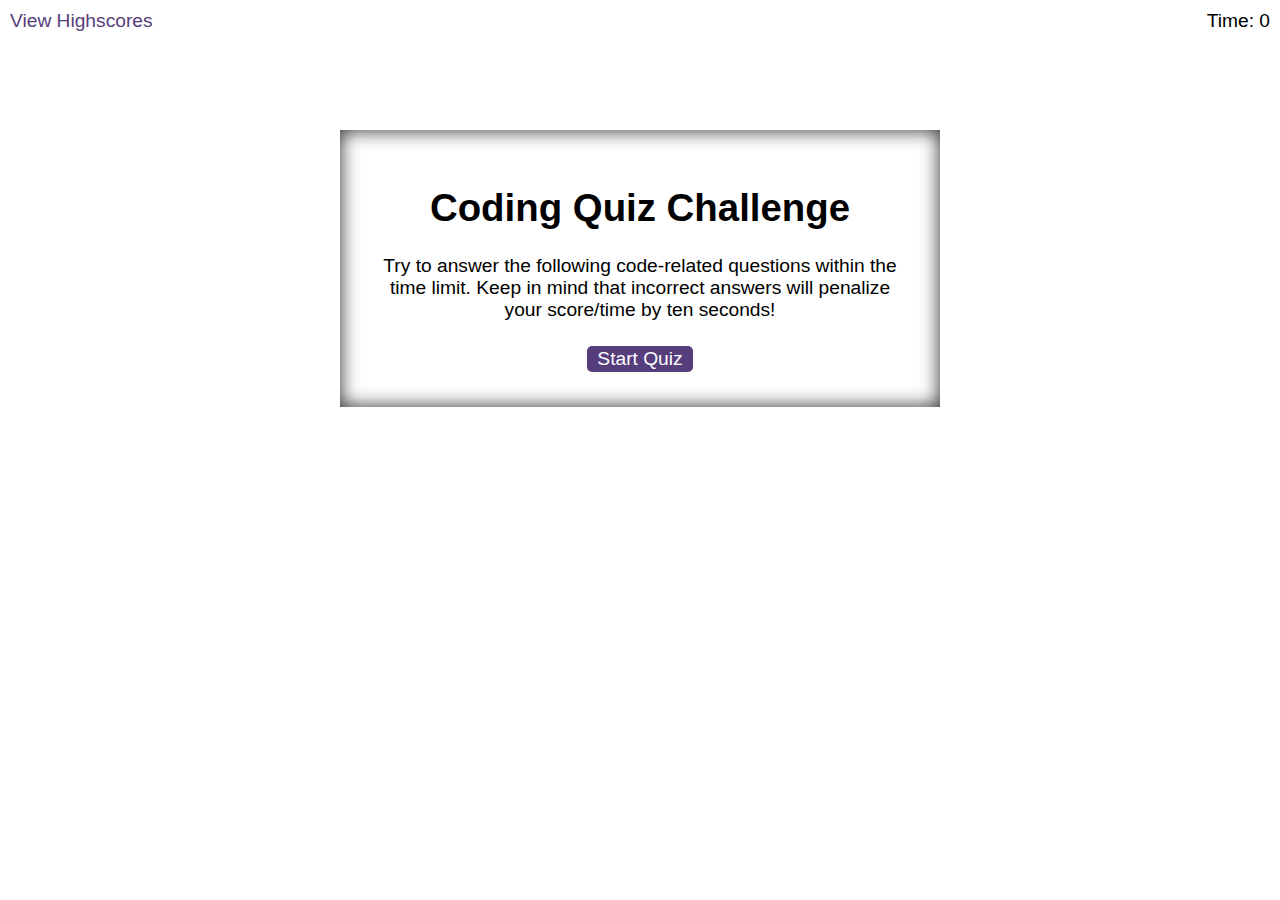
<file: index.html>
<!DOCTYPE html>
<html lang="en-gb">
  <head>
    <meta charset="UTF-8" />
    <meta name="viewport" content="width=device-width, initial-scale=1.0" />
    <meta http-equiv="X-UA-Compatible" content="ie=edge" />
    <title>Coding Quiz</title>

    <link rel="stylesheet" href="./assets/css/styles.css" />
  </head>

  <body>
    <div class="scores"><a href="highscores.html">View Highscores</a></div>

    <div class="timer">Time: <span id="time">0</span></div>

    <div class="wrapper">
      <div id="start-screen" class="start">
        <h1>Coding Quiz Challenge</h1>
        <p>
          Try to answer the following code-related questions within the time
          limit. Keep in mind that incorrect answers will penalize your
          score/time by ten seconds!
        </p>
        <button id="start">Start Quiz</button>
      </div>
      <div id="questions" class="hide">
        <h2 id="question-title"></h2>
        <img id="questImage" class="image"></img>
        <div id="choices" class="choices"></div>
      </div>

      <div id="end-screen" class="hide">
        <h2>All done!</h2>
        <p>Your final score is <span id="final-score"></span>.</p>
        <p>
          Enter initials: <input type="text" id="initials" max="3" />
          <button id="submit">Submit</button>
        </p>
      </div>

      <div id="feedback" class="feedback hide"></div>
    </div>

    <script src="./assets/js/questions.js"></script>
    <script src="./assets/js/logic.js"></script>
  </body>
</html>
</file>
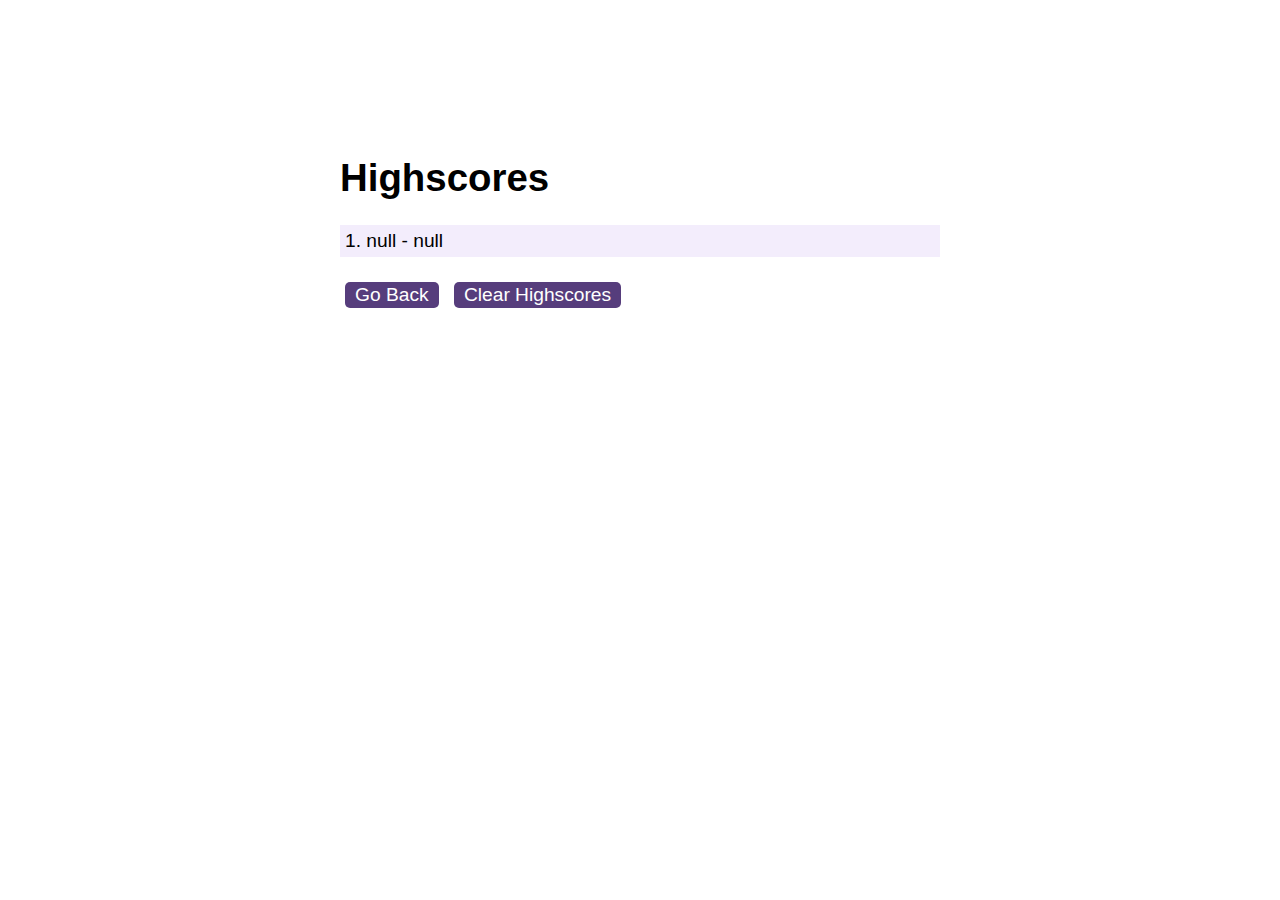
<file: highscores.html>
<!DOCTYPE html>
<html lang="en">
  <head>
    <meta charset="UTF-8" />
    <meta name="viewport" content="width=device-width, initial-scale=1.0" />
    <meta http-equiv="X-UA-Compatible" content="ie=edge" />
    <title>Highscores</title>

    <link rel="stylesheet" href="./assets/css/styles.css" />
  </head>

  <body>
    <div class="wrapper">
      <h1>Highscores</h1>
      <ol id="highscores"></ol>

      <a href="index.html"><button>Go Back</button></a>
      <button id="clear">Clear Highscores</button>
    </div>

    <script src="./assets/js/scores.js"></script>
  </body>
</html>
</file>
<file: assets/css/styles.css>
.wrapper {
  padding-top: 30px;
  padding-left: 20px;
  padding-right: 20px;
}
body {
  font-family: Arial;
  font-size: 120%;
}

a {
  color: #563d7c;
  text-decoration: none;
  transition: color 0.1s;
}

a:hover {
  color: #8570a5;
}
.image {
  width: 100%
}

button {
  display: inline-block;
  margin: 5px;
  cursor: pointer;
  font-size: 100%;
  background-color: #563d7c;
  border-radius: 5px;
  padding: 2px 10px;
  color: white;
  border: 0;
  transition: background-color 0.1s;
}

button:hover {
  background-color: #8570a5;
}

.choice {
  background-color: #331c55;
  width: 50%;
  text-align: center;
}

.choices button {
  display: block;
}

input[type="text"] {
  font-size: 100%;
}

ol {
  padding-left: 0px;
  max-height: 400px;
  overflow: auto;
}

li {
  padding: 5px;
  list-style: decimal inside none;
}

.correct {
  margin-top: 40px;
  padding: 10px;
    box-shadow: inset 0 0em 1em rgb(91, 211, 111);
  font-size: larger;
  color: #1bf05b;
  text-align: center;
}

.wrong {
  justify-content: center;
  padding: 20px;
  color: red;
  font-weight: bolder;
  margin: 10px;
  text-align: center;
  box-shadow: inset 0 0em 1em red;

}

li:nth-child(odd) {
  background-color: #f3edfc;
}

.wrapper {
  margin: 100px auto 0 auto;
  max-width: 600px;
}

.hide {
  display: none;
}



.start {
  text-align: center;
  box-shadow: inset 0 0em 1em rgb(36, 37, 36);
  padding: 30px;
}

.scores {
  position: absolute;
  top: 10px;
  left: 10px;
}

.feedback, .correct, .wrong {
  font-style: italic;
  font-size: 120%;
  margin-top: 20px;
  padding-top: 10px;
  color: gray;
  border-top: 2px solid #ccc;
}

.timer {
  position: absolute;
  top: 10px;
  right: 10px;
}
</file>
